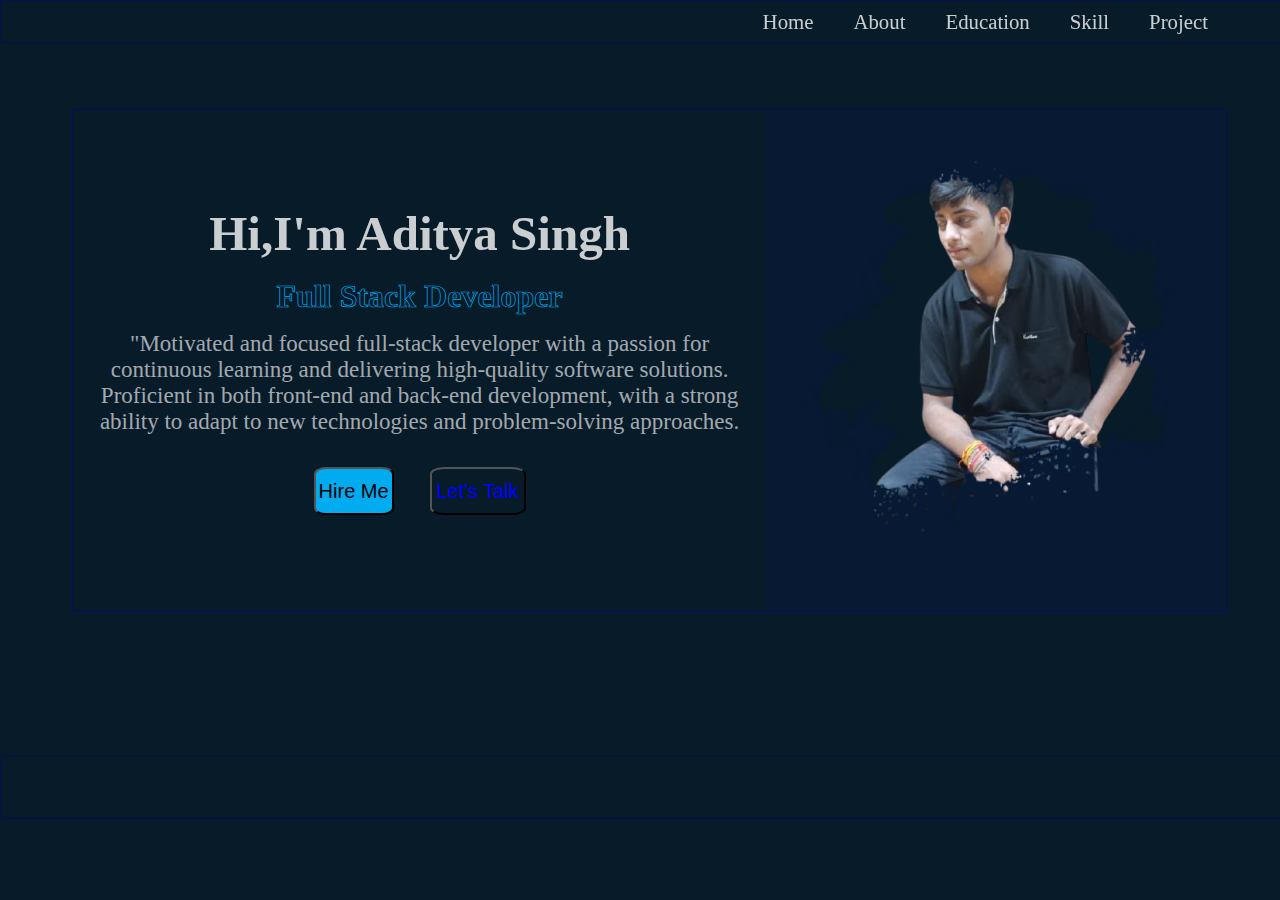
<file: index.html>
<!DOCTYPE html>
<html lang="en">
  <head>
    <meta charset="UTF-8" />
    <meta name="viewport" content="width=device-width, initial-scale=1.0" />
    <title>Personal Portpolio</title>
    <link rel="stylesheet" href="styles.css" />
    <link
      href="https://unpkg.com/boxicons@2.1.4/css/boxicons.min.css"
      rel="stylesheet"
    />
  </head>
  <body>
    <header>
      <div class="name"><h3>Aditya.</h3></div>
      <div class="bars">
        <ul>
          <li><a href="index.html">Home</a></li>
          <li><a href="about.html">About</a></li>
          <li><a href="education.html">Education</a></li>
          <li><a href="skill.html">Skill</a></li>
          <li><a href="project.html">Project</a></li>
        </ul>
      </div>
    </header>
    <div class="page2">
      <div class="main box">
        <div class="leftside">
          <h1 class="full nam">Hi,I'm Aditya Singh</h1>
          <h3 class="passion">Full Stack Developer</h3>
          <p class="object">
            "Motivated and focused full-stack developer with a passion for
            continuous learning and delivering high-quality software solutions.
            Proficient in both front-end and back-end development, with a strong
            ability to adapt to new technologies and problem-solving approaches.
          </p>
          <button><a href="" class="hire" download>Hire Me</a></button>
          <button class="talk"><a href="">Let's Talk</a></button>
        </div>
        <div class="rightside">
          <img src="me.png" alt="Aditya singh" />
        </div>
      </div>
    </div>
    <footer>
      <div class="connection">
        <a href="https://www.linkedin.com/in/aditya-singh-03bb48257"
          ><i class="bx bxl-linkedin"></i
        ></a>
        <a href="https://github.com/adi-singh123"
          ><i class="bx bxl-github"></i
        ></a>
        <a href="https://www.instagram.com/aditya_jd_singh"
          ><i class="bx bxl-instagram"></i
        ></a>
      </div>
    </footer>
  </body>
</html>
</file>
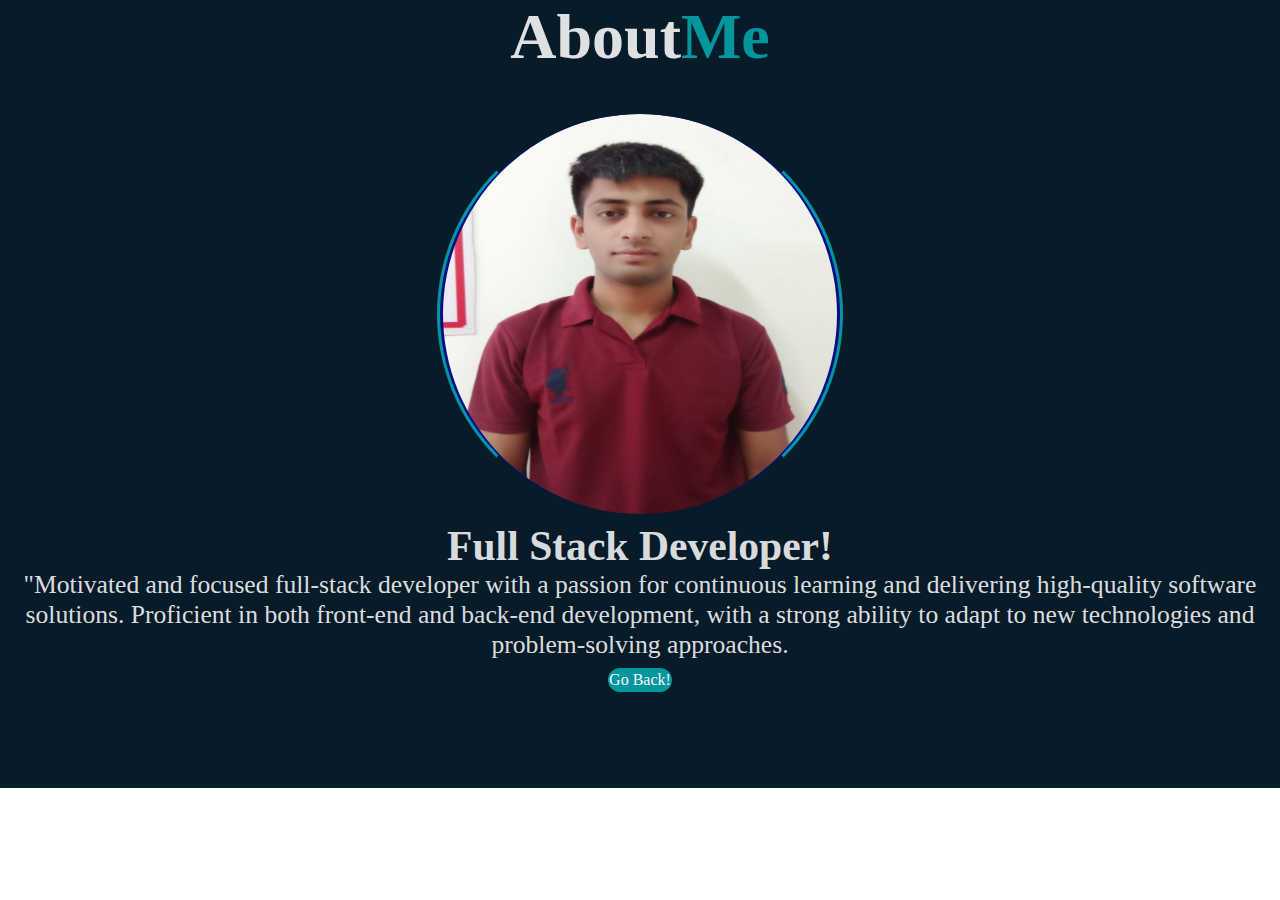
<file: about.html>
<!DOCTYPE html>
<html lang="en">
<head>
  <meta charset="UTF-8">
  <meta name="viewport" content="width=device-width, initial-scale=1.0">
  <title>Document</title>
  <link rel="stylesheet" href="about.css" />
</head>
<body></body>
  <div class="about">
    <h2 class="heading">About<span>Me</span>  </h2>
    <div class="about-img">
      <img src="me1.jpeg" alt="Aditya singh">
      <span class="circle-span"></span>
    </div>
    <div class="about-content">
      <h3>Full Stack Developer!</h3>
      <p>"Motivated and focused full-stack developer with a passion for
        continuous learning and delivering high-quality software solutions.
        Proficient in both front-end and back-end development, with a strong
        ability to adapt to new technologies and problem-solving approaches.</p>
    </div>
    <div class="go-back">
      <a href="index.html">Go Back!</a>
    </div>
  </div>
</body>
</html>
</file>
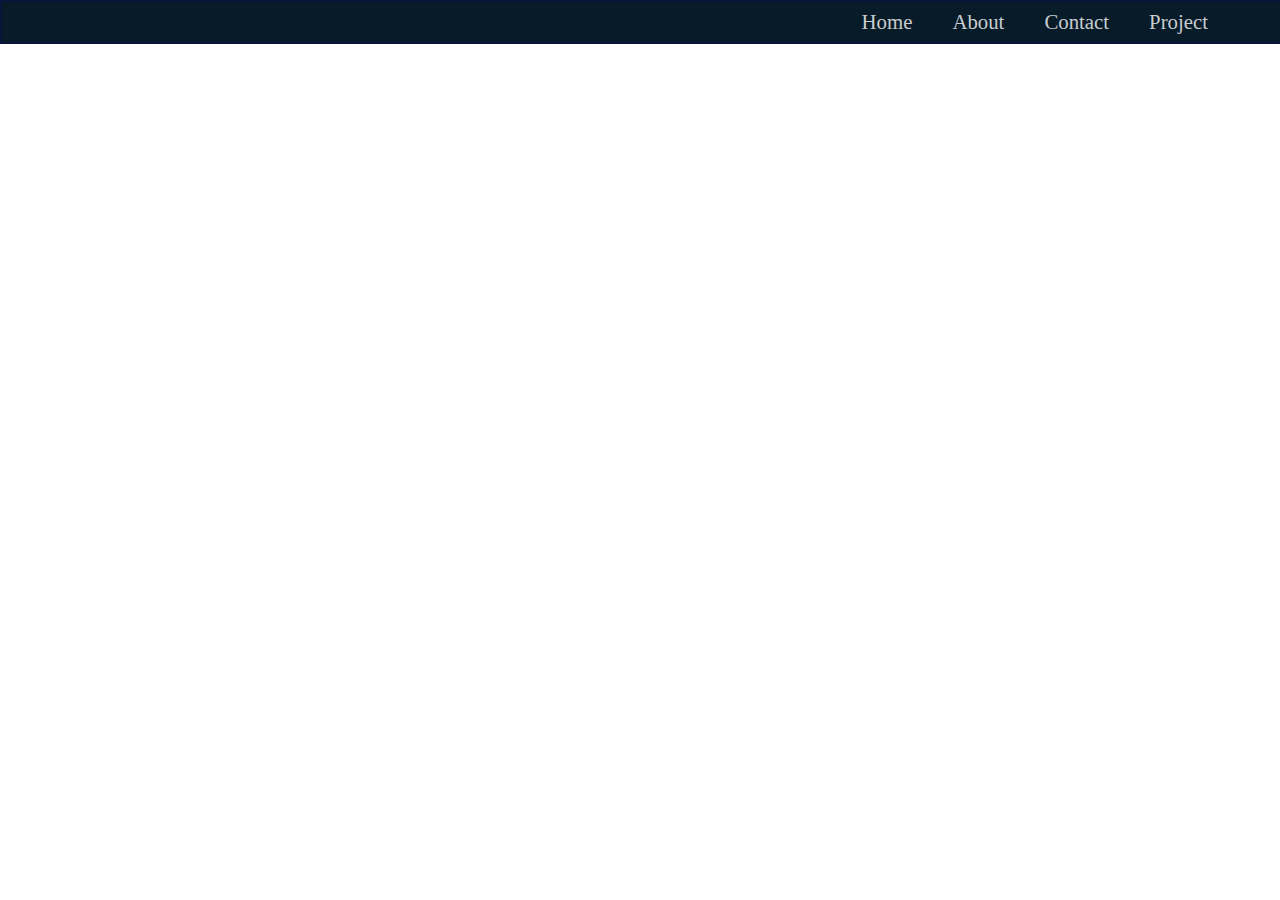
<file: boilerplate.html>
<!DOCTYPE html>
<html lang="en">
<head>
  <meta charset="UTF-8">
  <meta name="viewport" content="width=device-width, initial-scale=1.0">
  <title>Document</title>
  <link rel="stylesheet" href="boiler.css" />
</head>
<body>
    <header>
      <div class="name"><h3>Aditya.</h3></div>
      <div class="bars">
        <ul>
          <li><a href="/home">Home</a></li>
          <li><a href="/about">About</a></li>
          <li><a href="">Contact</a></li>
          <li><a href="">Project</a></li>
        </ul>
      </div>
    </header>
</body>
</html>
</file>
<file: styles.css>
*{
  margin: 0px;
  padding: 0px;
  background-color: #081b29;
}

/* page1 */

header{
  font-size: 1.3rem;
  display: flex;
  align-items: center;
  justify-content: space-between;
  height: 2.5rem;
  width: 100%;
  position: fixed;
  border: 2px solid rgba(8, 0, 125, 0.226);;
  
}

.name{
  margin-left: 2rem;
  position: relative;
  left: 5rem;
  color: rgba(255, 255, 255, 0.79);
}

.name::before{
  content: ' ';
  position: absolute;
  top: 0;
  right: 0;
  width: 100%;
  height: 100%;
  background:#081b29;
  animation: showname 1s ease forwards ;
  animation-delay: .4s;
}

.bars{
  position: fixed;
  right: 0px;
  margin-right: 2rem;
}
.bars ul{
  display: flex;
  list-style-type: none;

}

ul li a{
  margin-right: 2.5rem;
  text-decoration: none;
  color: rgba(255, 255, 255, 0.79);
  transition: 1s;
}

.bars a:hover,.header:hover {
  color: #00abf0;
}

@keyframes showname {
  100%{
    width: 0;
  }
  50%{
    width: 50;
  }
  
}

/* page2 */


.main{
  border: 2px solid rgba(8, 0, 125, 0.226);
  box-shadow: -1px 1px rgba(0, 0, 255, 0.231);
  height: 500px;
  width: 90%;
  position: absolute;
  top: 12%;
  left: 4.5rem;
  display: flex;
  overflow: hidden;
}

.rightside{
  height: 100%;
  width: 40%;
}


.leftside{
  width: 60%;
  text-align: center;
  align-content: center;
}

.full{
  color:rgba(255, 255, 255, 0.79);
  font-size: 49px;
  margin: 1rem;
}

.passion{
  color: transparent;
  font-size: 32px;
  margin: 1rem;
  -webkit-text-stroke: .7px #00abf0;
}

.object{
  color: rgba(255, 255, 255, 0.635);
  font-size: 23px;
  margin: 1rem;
}

button{
  height: 3rem;
  width: 5rem;
  margin: 1rem;
  border-radius: 15%;
  background-color: #00abf0;
}

button .hire{
  text-decoration: none;
  font-size: 20px;
  color: #000;
  background-color: #00abf0;
  transition: 2s;
  
}

.talk{
  height: 3rem;
  width: 6rem;
  margin: 1rem;
  border-radius: 15%;
  background-color:transparent;
  
}

.talk a{
  text-decoration: none;
  font-size: 20px;
  color:blue;
  transition: 2s;
}

button:hover,button a:hover{
  color: red;
}

.rightside img{
  position: relative;
  height: 100%;
  width: 100%;
 object-fit: none;
 -webkit-mask-image:url(effect.png) ;
 -webkit-mask-size:contain ;

  
}

.rightside::before{
  content: ' ';
  position: absolute;
  top: 0;
  bottom: 0;
  height: 100%;
  width: 100%;
  background: rgba(0, 0, 255, 0.048);
  animation: showimg 2s  ease ;
  animation-delay: 1s;
}

@keyframes showimg {
  100%{
    width: 0px;
    
  }
 
 
}



/* footer */


.connection{
  border: 2px solid rgba(8, 0, 125, 0.226);;
  height: 60px;
  position: relative;
  width: 100%;
  position: absolute;
  bottom: 9%;
  display: flex;
  align-items: center;
  justify-content: center;
  justify-content: space-around;
}

.connection a{
  font-size: 40px;
  color: rgba(0, 255, 255, 0.53);
 
}

.connection::before{
  content: ' ';
  position: absolute;
  top: 0;
  bottom: 0;
  height: 100%;
  width: 100%;
  background: #081b29;
  animation: showconnection 2s ease-in forwards;
  animation-delay: 1.1s;

}

.connection a:hover{
  color: aqua;
}

@keyframes showconnection {
  100%{
    width: 0;
  }
}
</file>
<file: about.css>
*{
  margin: 0px;
  padding: 0px;
}
.about{
  display: flex;
  justify-content: center;
  align-items: center;
  flex-direction: column;
  gap: 0.5rem;
  background: #081b29;
  padding-bottom: 6rem;
  color: rgba(255, 255, 255, 0.868);
}

span{
  color: rgba(0, 255, 255, 0.546);
}
.heading{
  font-size: 4rem;
  margin-bottom: 2rem;
  text-align: center;
}


.about-img{
  position: relative;
  width: 25rem;
  height: 25rem;
  border-radius: 50%;
  display: flex;
  justify-content: center;
  align-items: center;
}

.about-img img{
  width: 100%;
  height: 100%;
  border-radius: 50%;
  border: .2rem solid rgba(0, 0, 255, 0.447);
}

.about-img .circle-span{
  position: absolute;
  top:50%;
  left: 50%;
  transform: translate(-50%,-50%)rotate(0);
  width: 100%;
  height: 100%;
  border-radius: 50%;
  border-top: .2rem solid #081b29;
  border-bottom: .2rem solid #081b29;
  border-left: .2rem solid rgba(0, 255, 255, 0.546);
  border-right: .2rem solid rgba(0, 255, 255, 0.546);
}

.about-content{
  text-align: center;
}
.about-content h3{
  font-size: 2.6rem;

}
.about-content p{
  font-size: 1.6rem;
 
}

.go-back{
  height: 1.5rem;
  width: 4rem;
  background-color: rgba(0, 255, 255, 0.546);
  border-radius: 5rem;
  align-items: center;
  display: flex;
  justify-content: center;
}
.go-back a{
  text-decoration: none;
  color:ghostwhite;
}
</file>
<file: boiler.css>
*{
  margin: 0px;
  padding: 0px;
}


header{
  background-color: #081b29;
  position: fixed;
  font-size: 1.3rem;
  display: flex;
  align-items: center;
  justify-content: space-between;
  height: 2.5rem;
  width: 100%;
  border: 2px solid rgba(8, 0, 125, 0.226);
  
}


.name{
  margin-left: 2rem;
  position: relative;
  left: 5rem;
  color: rgba(255, 255, 255, 0.79);
}

.name::before{
  content: ' ';
  position: absolute;
  top:0 ;
  right: 0;
  width: 100%;
  height: 100%;
  background:#081b29;
  animation: showname 1s ease forwards ;
  animation-delay: .4s;
}

.bars{
  position: fixed;
  right: 0px;
  margin-right: 2rem;
}
.bars ul{
  display: flex;
  list-style-type: none;

}

ul li a{
  margin-right: 2.5rem;
  text-decoration: none;
  color: rgba(255, 255, 255, 0.79);
  transition: 1s;
}

.bars a:hover,.header:hover {
  color: #00abf0;
}

@keyframes showname {
  100%{
    width: 0;
  }
  50%{
    width: 50;
  }
  
}
</file>
